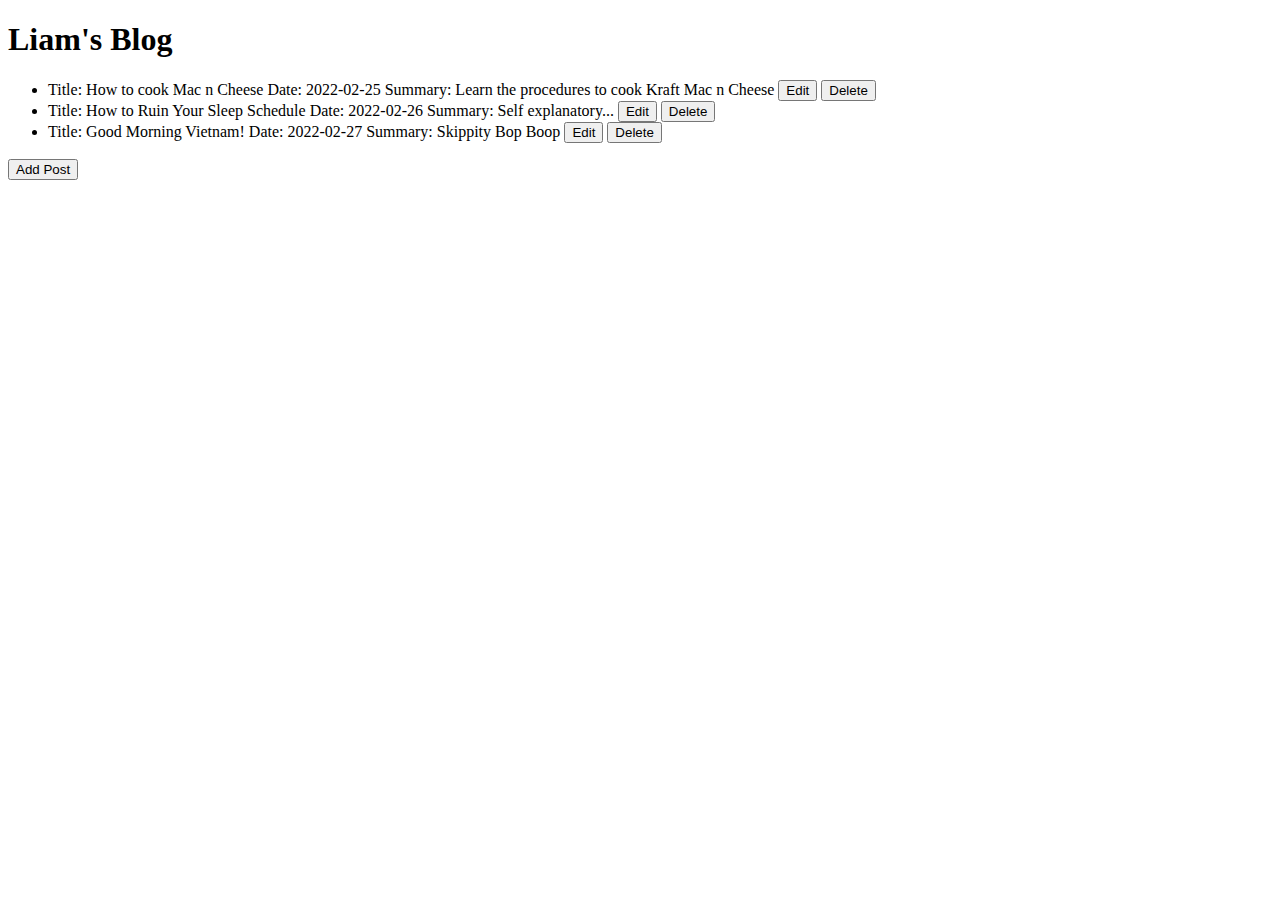
<file: basic_crud.html>
<!DOCTYPE html>
<html lang="en">
<head>
    <!-- Set title of page -->
    <title>Liam O'Brien's Portfolio</title>

    <!-- Set character/entity encoding -->
    <meta charset="UTF-8">
    <!-- Explicitly tells Microsoft Edge to render in Edge mode instead of some previous version -->
    <meta http-equiv="X-UA-Compatible" content="IE=edge">

    <!-- Link style sheet (won't be filled until HW3) -->
    <!--<link rel="stylesheet" href="styles.css"> -->

    <!-- Add :skull: favicon -->
    <link rel="apple-touch-icon" sizes="180x180" href="/apple-touch-icon.png">
    <link rel="icon" type="image/png" sizes="32x32" href="/favicon-32x32.png">
    <link rel="icon" type="image/png" sizes="16x16" href="/favicon-16x16.png">
    <link rel="manifest" href="/site.webmanifest">

</head>

<body>
    <h1>Liam's Blog</h1>

    <main>
        <ul id="blog_list">
            
        </ul>
    </main>

    <div>
        <button id="add_btn">Add Post</button>
    </div>

    <dialog id="adding_dialog">
        <form method="dialog">
            <p>
                <label for="title_input">Post Title</label>
                <br>
                <input required id="title_input" name="title_input">
                <br>
                <label for="date_input">Post Date</label>
                <br>
                <input required type="date" id="date_input" name="date_input">
                <br>
                <label for="summary_input">Post Summary</label>
                <br>
                <input required id="summary_input" name="summary_input">
            </p>
            <menu>
                <!-- These buttons close the dialog b/c it's inside a form w/ method="dialog" -->
                <button id="cancel_btn">Cancel</button>
                <button id="save_btn">Save</button>
            </menu>
        </form>
    </dialog>

    <dialog id="editing_dialog">
        <form method="dialog">
            <p>
                <label for="title_edit">Post Title</label>
                <br>
                <input required id="title_edit" name="title_edit">
                <br>
                <label for="date_edit">Post Date</label>
                <br>
                <input required type="date" id="date_edit" name="date_edit">
                <br>
                <label for="summary_edit">Post Summary</label>
                <br>
                <input required id="summary_edit" name="summary_edit">
            </p>
            <menu>
                <!-- These buttons close the dialog b/c it's inside a form w/ method="dialog" -->
                <button id="cancel_edit_btn">Cancel</button>
                <button id="save_edit_btn">Save</button>
            </menu>
        </form>
    </dialog>

    <dialog id="delete_dialog">
        <form method="dialog">
            <p>
                <label>Delete Post?</label>
            </p>
            <menu>
                <!-- These buttons close the dialog b/c it's inside a form w/ method="dialog" -->
                <button id="cancel_delete_btn">Cancel</button>
                <button id="ok_delete_btn">Ok</button>
            </menu>
        </form>
    </dialog>

    <!-- Link DOMPurify for handling user input -->
    <script type="text/javascript" src="DOMPurify-main/dist/purify.min.js"></script>
    <!-- Main Module -->
    <script type="module">
        import {buildList, updateTitle, updateDate, updateSummary, saveNewPost, editPost, deletePost} from './blog.js'
        import {addPressed, addCancelPressed, delCancelPressed, editCancelPressed} from './blog_buttons.js'

        // programatically build the list based on the localStorage
        buildList();

        // add listeners to Add Post button and its cancel button on the dialog
        document.getElementById('add_btn').addEventListener('click', addPressed);
        document.getElementById('cancel_btn').addEventListener('click', addCancelPressed);

        // add listeners to the buttons on the edit dialog
        document.getElementById('cancel_edit_btn').addEventListener('click', editCancelPressed);
        document.getElementById('save_edit_btn').addEventListener('click', editPost);

        // add listeners to the buttons on the delete dialog
        document.getElementById('cancel_delete_btn').addEventListener('click', delCancelPressed);
        document.getElementById('ok_delete_btn').addEventListener('click', deletePost);

        // add listeners to the inputs to update variables while they are being typed in
        document.getElementById('title_input').addEventListener('change', updateTitle);
        document.getElementById('date_input').addEventListener('change', updateDate);
        document.getElementById('summary_input').addEventListener('change', updateSummary);

        // add listener to when the add dialog closes
        document.getElementById('adding_dialog').addEventListener('close', saveNewPost);
    </script>
</body>
</html>
</file>
<file: styles.css>
:root{
    /* text */
    --space-btwn-lines: 150%;

    /* headers */
    --h1-font-size: 4em;
    --h2-font-size: 3em;

    /* home button */
    --hover-shadow-offset-x: 5px;
    --hover-shadow-offset-y: 5px;
    --hover-shadow-offset-x-neg: -5px;
    --hover-shadow-offset-y-neg: -5px;
    --margin-top-bottom-home-btn: 10px;
    --margin-left-right-home-btn: 30px;

    /* nav bar */
    --top-margin-nav-item: 20px;
    --bot-margin-nav-item: 50px;
    --left-right-margin-nav-item: 2vw;
    --nav-font-size: 2.5em;
    --nav-fix-centering: 22vh;
    --nav-height: 100%;
    --nav-width: 100%;

    /* min-widths */
    --header-min-widths: 1100px;
    --nav-min-width: 1090px;
    --list-item-min-width: 400px;

    /* colors */
    --text-color: white;
    --hover-shadow-color: #5D5C61;
    --hover-button-text-color: #B1A296;
    --hover-button-bg-color: #7395AE;
    --background-color: #557A95;

}

@font-face {
    font-family: Mulish;
    /* Only included Regular style since there was so little
     italic/bold text it wouldn't be worth it */
    src: url(Mulish-Regular.ttf);
    font-display: fallback;
}

body {
    font-family: Mulish, Arial, Helvetica, sans-serif;
    line-height: var(--space-btwn-lines);
}

#home_btn_label {
    position:absolute;
    top: 150px;
    left: 90px;

    transform: rotate(-8deg);

    text-decoration: underline;
}

h1 {
    text-align: center;
    font-size:var(--h1-font-size);
    /* fix centering */
    margin-right: var(--nav-fix-centering);

    /* prevent text from getting cramped */
    min-width: var(--header-min-widths);

    color: var(--text-color);
}

h2 {
    text-align: center;
    font-size:var(--h2-font-size);
    /* fix centering */
    margin-right: var(--nav-fix-centering);

    /* prevent text from getting cramped */
    min-width: var(--header-min-widths);

    color: var(--text-color);
}

a > img {
    float: left;
    margin: var(--margin-top-bottom-home-btn) var(--margin-left-right-home-btn);

    transform: rotate(-0.02turn);
}

a > img:hover {
    box-shadow: var(--hover-shadow-offset-x) var(--hover-shadow-offset-y) var(--hover-shadow-color),
    var(--hover-shadow-offset-x-neg) var(--hover-shadow-offset-y) var(--hover-shadow-color),
    var(--hover-shadow-offset-x-neg) var(--hover-shadow-offset-y-neg) var(--hover-shadow-color),
    var(--hover-shadow-offset-x) var(--hover-shadow-offset-y-neg) var(--hover-shadow-color);
    cursor: pointer;
}

nav {
    background-color: var(--background-color);

    height: var(--nav-height);
    width: var(--nav-width);

    /* fix nav not bordering all of its content */
    padding: 1px 1px;

    /* prevent text from getting too cramped */
    min-width: var(--nav-min-width);
}

nav > ul {
    /* removes the bullet points */
    list-style-type: none;

    /* removes any content to the right of the nav-bar */
    overflow: hidden;

    margin: auto;

    display: block;
}

.nav-item {
    /* make navigation bar horizontal */
    float: left;
}

.wrapper {
    display: grid;
    grid-template-columns: 1fr 1fr;
    grid-template-rows: 1fr 1fr;
    gap: 10px 10px;
    grid-template-areas: 
        "c1 c2"
        "c3 c4";
    
}

.cell_one {
    grid-area: "c1";
}

.cell_two {
    grid-area: "c2";
}

.cell_three {
    grid-area: "c3";
}

.cell_four {
    grid-area: "c4";
}

li > a {
    display: block;
    text-align: center;
    
    padding: var(--top-margin-nav-item) var(--left-right-margin-nav-item) var(--bot-margin-nav-item) var(--left-right-margin-nav-item);

    font-size: var(--nav-font-size);

    color: var(--text-color);

    min-width: var(--list-item-min-width);

    /* transition */
    transition-property: background-color;
    transition-duration: 2s;
}

li > a:hover {
    color: var(--hover-button-text-color);

    background-color: var(--hover-button-bg-color); 
}

.container {
    /* make flex box */
    display: flex;

    /* make it wrap when window becomes to small */
    flex-wrap: wrap;

    justify-content: space-around;
}

.first_content {
    flex-basis: auto;

    /* animation */
    animation-duration: 1.5s;
    animation-name: fade-in;

    max-width: 700px;
}

.second_content {
    flex-basis: auto;
    
    animation-duration: 1.5s;
    animation-name: fade-in;

    min-width: 400px;
}

details, caption, tr, td {
    font-size: 1.25em;
}

#fav-fish-aside {
    max-width: 400px;
}

#language-table-caption {
    font-size: 1.5em;
}

#kaggle_project_details {
    max-width: 600px;
}

@keyframes fade-in {
    from {
        opacity: 0;
    }

    to {
        opacity: 1;
    }
}

footer {
    background-color: var(--background-color);

    text-align: center;

    animation-duration: 1.5s;
    animation-name: fade-in;

    color: var(--text-color);

    /* fix nav not bordering all of its content */
    padding: 1px 1px;

    /* prevent text from getting too cramped */
    min-width: var(--nav-min-width);
}

.icons {
    /* line up paragraphs with icons */
    display: inline;

    position: relative;
    bottom: 20px;
}

#night_mode_btn {
    /* put button in bottom right corner */
    position: fixed;
    bottom: 0;
    right: 0;

    /* style button */
    background-color: white;

    transition-duration: 0.2s;
}

#night_mode_btn:hover {
    background-color: orange;
}

#night_mode_btn:active {
    transform: translate(2px, 2px);
}

@media screen and (max-width: 1000px) {
    .media_test {
        display: none;
    }
}
</file>
